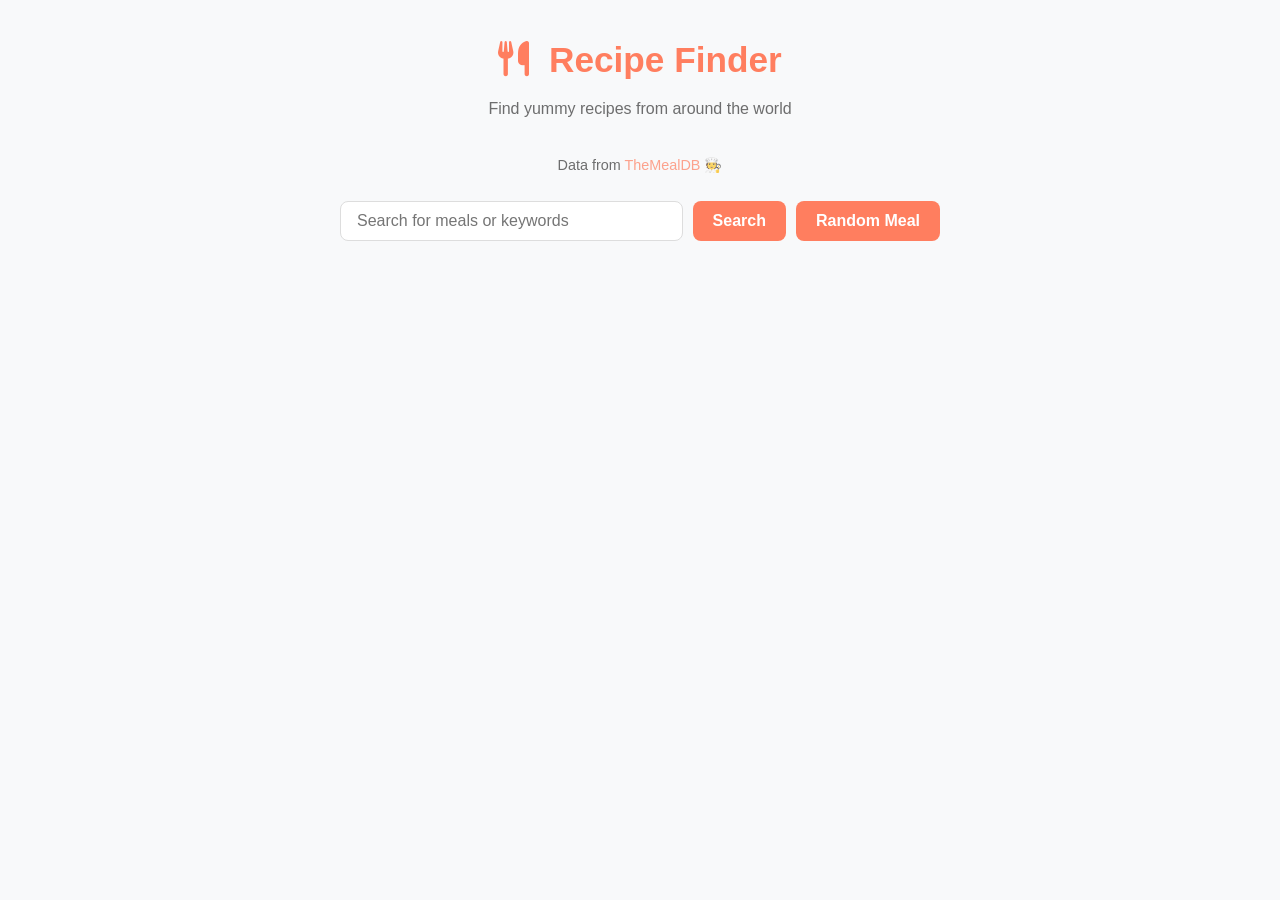
<file: project/index.html>
<!doctype html>
<html lang="en">
  <head>
    <meta charset="UTF-8" />
    <meta name="viewport" content="width=device-width, initial-scale=1.0" />
    <title>Recipe Finder App</title>
    <link rel="stylesheet" href="style.css" />
    <link
      rel="stylesheet"
      href="https://cdnjs.cloudflare.com/ajax/libs/font-awesome/6.7.2/css/all.min.css"
      integrity="sha512-Evv84Mr4kqVGRNSgIGL/F/aIDqQb7xQ2vcrdIwxfjThSH8CSR7PBEakCr51Ck+w+/U6swU2Im1vVX0SVk9ABhg=="
      crossorigin="anonymous"
      referrerpolicy="no-referrer"
    />
  </head>
  <body>
    <div class="container">
      <header>
        <h1><i class="fas fa-utensils"></i> Recipe Finder</h1>
        <p>Find yummy recipes from around the world</p>
      </header>

      <p class="api-link">
        Data from <a href="https://www.themealdb.com/api.php">TheMealDB 🧑‍🍳</a>
      </p>

      <div class="search-container">
        <input
          type="text"
          id="search-input"
          placeholder="Search for meals or keywords"
        />
        <button id="search-btn">Search</button>
        <button id="random-meal-btn">Random Meal</button>
      </div>

      <!-- <div class="random-meal-btn">
        <button id="random-meal-btn">Random Meal</button>
      </div> -->

      <div id="error-container" class="hidden">
        <p>No meals found. Try another search term!</p>
      </div>

      <div id="result-heading"></div>

      <div id="meals" class="meals-container"></div>

      <div id="meal-details" class="hidden">
        <button id="back-btn">
          <i class="fas fa-arrow-left"></i> Back to recipes
        </button>

        <div class="meal-details-content"></div>
      </div>
    </div>

    <script src="script.js"></script>
  </body>
</html>
</file>
<file: project/style.css>
* {
  margin: 0;
  padding: 0;
  box-sizing: border-box;
}

/* Color Palette */
:root {
  --primary: #ff7e5f;
  --primary-dark: #eb5e41;
  --primary-light: #ffb199;
  --secondary: #0ba360;
  --text-dark: #333333;
  --text-light: #f8f9fa;
  --background: #ffffff;
  --background-light: #f8f9fa;
  --card-bg: #ffffff;
  --border-radius: 8px;
  --shadow: 0 2px 4px rgba(0, 0, 0, 0.1);
  --transition: all 0.3s ease;
}

body {
  font-family: sans-serif;
  background-color: var(--background-light);
  color: var(--text-dark);
  line-height: 1.6;
}

.container {
  width: 100%;
  max-width: 1000px;
  min-width: none;
  margin: 0 auto;
  padding: 2rem 1rem;
}

header {
  text-align: center;
  margin-bottom: 2rem;
}

h1 {
  font-size: 2.2rem;
  color: var(--primary);
  margin-bottom: 0.5rem;
}

h1 i {
  margin-right: 10px;
}

header p {
  color: var(--text-dark);
  opacity: 0.7;
}

.search-container {
  display: flex;
  margin-bottom: 2rem;
  gap: 10px;
  max-width: 600px;
  margin-left: auto;
  margin-right: auto;
}

input[type="text"] {
  flex: 1;
  padding: 10px 16px;
  font-size: 1rem;
  border-radius: var(--border-radius);
  border: 1px solid #ddd;
  background-color: var(--background);
  color: var(--text-dark);
  outline: none;
}

input[type="text"]:focus {
  border-color: var(--primary);
}

button {
  background-color: var(--primary);
  color: white;
  border: none;
  border-radius: var(--border-radius);
  padding: 0 20px;
  font-size: 1rem;
  font-weight: 600;
  cursor: pointer;
  transition: var(--transition);
}

button:hover {
  background-color: var(--primary-dark);
}

#result-heading {
  text-align: center;
  margin-bottom: 1.5rem;
  font-size: 1.2rem;
  color: var(--text-dark);
}

.meals-container {
  display: grid;
  grid-template-columns: repeat(auto-fill, minmax(250px, 1fr));
  gap: 1.5rem;
}

.meal {
  background-color: var(--card-bg);
  border-radius: var(--border-radius);
  box-shadow: var(--shadow);
  overflow: hidden;
  transition: var(--transition);
  cursor: pointer;
  position: relative;
}

.meal:hover {
  transform: translateY(-5px);
  box-shadow: 0 5px 10px rgba(0, 0, 0, 0.1);
}

.meal img {
  width: 100%;
  height: 180px;
  object-fit: cover;
}

.meal-info {
  padding: 1rem;
}

.meal-title {
  font-size: 1.1rem;
  margin-bottom: 0.5rem;
  color: var(--text-dark);
}

.meal-category {
  display: inline-block;
  background-color: var(--primary-light);
  color: var(--text-dark);
  padding: 3px 8px;
  font-size: 0.8rem;
  border-radius: 20px;
  margin-bottom: 10px;
}

#meal-details {
  background-color: var(--background);
  border-radius: var(--border-radius);
  box-shadow: var(--shadow);
  padding: 1.5rem;
  margin: 2rem 0;
}

#back-btn {
  margin-bottom: 1.5rem;
  background-color: transparent;
  color: var(--primary);
  border: 1px solid var(--primary);
  padding: 8px 16px;
}

#back-btn:hover {
  background-color: var(--primary);
  color: white;
}

.meal-details-content {
  display: flex;
  flex-direction: column;
  align-items: center;
}

.meal-details-img {
  width: 100%;
  max-width: 400px;
  border-radius: var(--border-radius);
  margin-bottom: 1.5rem;
}

.meal-details-title {
  font-size: 1.8rem;
  color: var(--primary);
  margin-bottom: 0.5rem;
  text-align: center;
}

.meal-details-category {
  margin-bottom: 1rem;
  text-align: center;
}

.meal-details-category span {
  background-color: var(--primary-light);
  padding: 4px 12px;
  border-radius: 20px;
  font-size: 0.9rem;
}

.meal-details-instructions {
  line-height: 1.7;
  margin-bottom: 1.5rem;
}

.meal-details-instructions h3 {
  margin-bottom: 0.5rem;
}

.ingredients-list {
  list-style-type: none;
  display: grid;
  grid-template-columns: repeat(auto-fill, minmax(180px, 1fr));
  gap: 8px;
  margin-bottom: 1.5rem;
  width: 100%;
}

.ingredients-list li {
  display: flex;
  align-items: center;
  padding: 6px 10px;
  background-color: var(--background-light);
  border-radius: var(--border-radius);
  font-size: 0.9rem;
}

.ingredients-list li i {
  color: var(--secondary);
  margin-right: 8px;
}

.youtube-link {
  display: inline-block;
  background-color: #ff0000;
  color: white;
  padding: 8px 16px;
  border-radius: 4px;
  text-decoration: none;
  font-weight: 600;
  margin-top: 1rem;
  font-size: 0.9rem;
}

.youtube-link i {
  margin-right: 8px;
}

#error-container {
  background-color: rgba(255, 126, 95, 0.1);
  border: 1px solid var(--primary);
  color: var(--primary-dark);
  padding: 1rem;
  border-radius: var(--border-radius);
  text-align: center;
  margin-bottom: 1.5rem;
}

.api-link {
  text-align: center;
  padding-bottom: 1.5rem;
  color: var(--text-dark);
  opacity: 0.7;
  font-size: 0.9rem;
}

.api-link a {
  color: var(--primary);
  text-decoration: none;
}

.hidden {
  display: none;
}

@media (max-width: 600px) {
  .search-container {
    flex-direction: column;
  }

  button#search-btn {
    width: 100%;
    padding: 10px;
  }

  button#random-meal-btn {
    width: 100%;
    padding: 10px;
  }

  .meals-container {
    grid-template-columns: 1fr;
  }

  .meal-details-img {
    max-width: 100%;
  }

  .ingredients-list {
    grid-template-columns: 1fr;
  }
}
</file>
